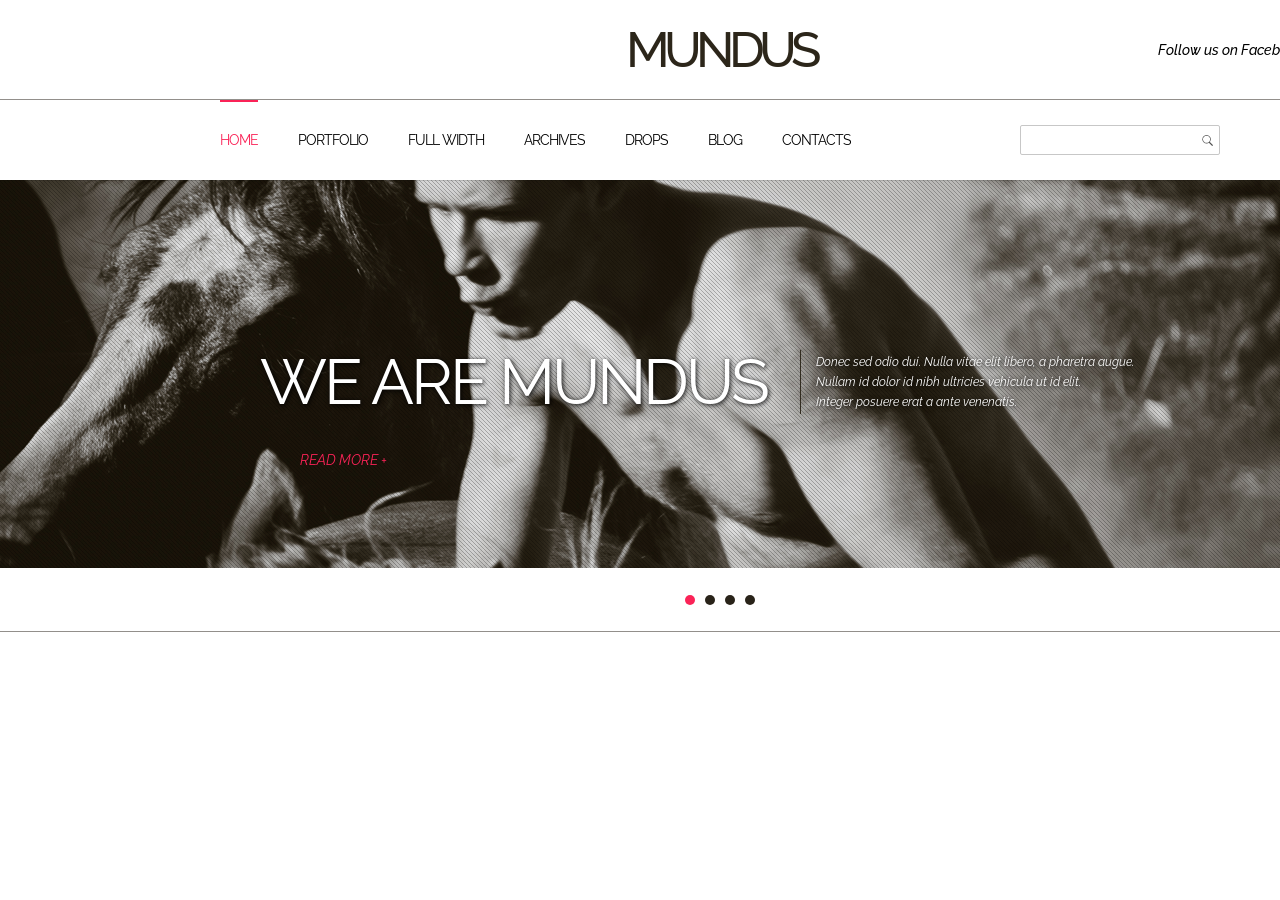
<file: webfront_2/index.html>
<!DOCTYPE html>
<html lang="en">
<head>
	<meta charset="UTF-8">
	<title>index</title>
	<link rel="stylesheet" type="text/css" href="style/index.css"></head>
	<link href='http://fonts.googleapis.com/css?family=Lato:300,400,700,300italic,400italic' rel='stylesheet' type='text/css'>
	<link href='http://fonts.googleapis.com/css?family=Raleway:400,300,700' rel='stylesheet' type='text/css'>
<body>
	<div class="container">
		<div class="top_banner">
			<div class="top_tittle">MUNDUS</div>
			<div class="top_follow">
				Follow us on
				<span class="top_link">Facebook</span>
				,
				<span class="top_link">Twitter</span>
				and
				<span class="top_link">Flickr</span>
			</div>
		</div>
		<div class="nav_banner">
			<ul class="nav_menu">
				<li style="color: rgba(250,35,87,1);">
					HOME
					<div class="nav_menu_boder_banner"></div>
					<div class="nav_submenu_banner"></div>
					<ul class="nav_submenu">
						<li>
							Lorem ipsum
							<div class="nav_subsubmenu_banner">
								<ul class="nav_subsubmenu">
									<li>Dusi Aute</li>
									<li>Reprehenderit</li>
									<li>Voluptate Velit</li>
								</ul>
							</div>
						</li>
						<li>Consect Adipisiciny</li>
						<li>Eiusmod Tempor</li>
					</ul>
					<div class="nav_submenu_delta"></div>
				</li>
				<li>
					PORTFOLIO
					<div class="nav_submenu_banner"></div>
					<ul class="nav_submenu">
						<li>
							Lorem ipsum
							<div class="nav_subsubmenu_banner">
								<ul class="nav_subsubmenu">
									<li>Dusi Aute</li>
									<li>Reprehenderit</li>
									<li>Voluptate Velit</li>
								</ul>
							</div>
						</li>
						<li>Consect Adipisiciny</li>
						<li>Eiusmod Tempor</li>
					</ul>
					<div class="nav_submenu_delta"></div>
				</li>
				<li>
					FULL WIDTH
					<div class="nav_submenu_banner"></div>
					<ul class="nav_submenu">
						<li>
							Lorem ipsum
							<div class="nav_subsubmenu_banner">
								<ul class="nav_subsubmenu">
									<li>Dusi Aute</li>
									<li>Reprehenderit</li>
									<li>Voluptate Velit</li>
								</ul>
							</div>
						</li>
						<li>Consect Adipisiciny</li>
						<li>Eiusmod Tempor</li>
					</ul>
					<div class="nav_submenu_delta"></div>
				</li>
				<li>
					ARCHIVES
					<div class="nav_submenu_banner"></div>
					<ul class="nav_submenu">
						<li>
							Lorem ipsum
							<div class="nav_subsubmenu_banner">
								<ul class="nav_subsubmenu">
									<li>Dusi Aute</li>
									<li>Reprehenderit</li>
									<li>Voluptate Velit</li>
								</ul>
							</div>
						</li>
						<li>Consect Adipisiciny</li>
						<li>Eiusmod Tempor</li>
					</ul>
					<div class="nav_submenu_delta"></div>
				</li>
				<li>
					DROPS
					<div class="nav_submenu_banner"></div>
					<ul class="nav_submenu">
						<li>
							Lorem ipsum
							<div class="nav_subsubmenu_banner">
								<ul class="nav_subsubmenu">
									<li>Dusi Aute</li>
									<li>Reprehenderit</li>
									<li>Voluptate Velit</li>
								</ul>
							</div>
						</li>
						<li>Consect Adipisiciny</li>
						<li>Eiusmod Tempor</li>
					</ul>
					<div class="nav_submenu_delta"></div>
				</li>
				<li>
					BLOG
					<div class="nav_submenu_banner"></div>
					<ul class="nav_submenu">
						<li>
							Lorem ipsum
							<div class="nav_subsubmenu_banner">
								<ul class="nav_subsubmenu">
									<li>Dusi Aute</li>
									<li>Reprehenderit</li>
									<li>Voluptate Velit</li>
								</ul>
							</div>
						</li>
						<li>Consect Adipisiciny</li>
						<li>Eiusmod Tempor</li>
					</ul>
					<div class="nav_submenu_delta"></div>
				</li>
				<li>
					CONTACTS
					<div class="nav_submenu_banner"></div>
					<ul class="nav_submenu">
						<li>
							Lorem ipsum
							<div class="nav_subsubmenu_banner">
								<ul class="nav_subsubmenu">
									<li>Dusi Aute</li>
									<li>Reprehenderit</li>
									<li>Voluptate Velit</li>
								</ul>
							</div>
						</li>
						<li>Consect Adipisiciny</li>
						<li>Eiusmod Tempor</li>
					</ul>
					<div class="nav_submenu_delta"></div>
				</li>
			</ul>
			<div class="nav_search">
				<input class="nav_search_input" type="text" name="search">
				<img class="nav_search_img" src="img/search.png"></div>
		</div>
		<div class="main_banner">
			<ul class="main_swing">
				<li>
					<img src="img/swing.png">
					<div class="swing_img_info_banner">
						<div class="swing_img_info_content">
							<div class="swing_img_info_tittle">WE ARE MUNDUS</div>
							<div class="swing_img_info_detail">
								Donec sed odio dui. Nulla vitae elit libero, a pharetra augue.
								<br>
								Nullam id dolor id nibh ultricies vehicula ut id elit.
								<br>Integer posuere erat a ante venenatis.</div>
							<div class="swing_img_info_readmore">READ MORE +</div>
						</div>
					</div>
				</li>
				<li>
					<img src="img/swing.png">
					<div class="swing_img_info_banner">
						<div class="swing_img_info_content">
							<div class="swing_img_info_tittle">WE ARE MUNDUS</div>
							<div class="swing_img_info_detail">
								Donec sed odio dui. Nulla vitae elit libero, a pharetra augue.
								<br>
								Nullam id dolor id nibh ultricies vehicula ut id elit.
								<br>Integer posuere erat a ante venenatis.</div>
							<div class="swing_img_info_readmore">READ MORE +</div>
						</div>
					</div>
				</li>
				<li>
					<img src="img/swing.png">
					<div class="swing_img_info_banner">
						<div class="swing_img_info_content">
							<div class="swing_img_info_tittle">WE ARE MUNDUS</div>
							<div class="swing_img_info_detail">
								Donec sed odio dui. Nulla vitae elit libero, a pharetra augue.
								<br>
								Nullam id dolor id nibh ultricies vehicula ut id elit.
								<br>Integer posuere erat a ante venenatis.</div>
							<div class="swing_img_info_readmore">READ MORE +</div>
						</div>
					</div>
				</li>
				<li>
					<img src="img/swing.png">
					<div class="swing_img_info_banner">
						<div class="swing_img_info_content">
							<div class="swing_img_info_tittle">WE ARE MUNDUS</div>
							<div class="swing_img_info_detail">
								Donec sed odio dui. Nulla vitae elit libero, a pharetra augue.
								<br>
								Nullam id dolor id nibh ultricies vehicula ut id elit.
								<br>Integer posuere erat a ante venenatis.</div>
							<div class="swing_img_info_readmore">READ MORE +</div>
						</div>
					</div>
				</li>
			</ul>
		</div>
		<div class="bottom_banner">
			<ul class="bottom_banner_swing_dot_list">
				<li dot="0"></li>
				<li dot="1"></li>
				<li dot="2"></li>
				<li dot="3"></li>
			</ul>
		</div>
	</div>
	<script src="script/index.js"></script>
</body>
</html>
</file>
<file: webfront_2/style/index.css>
html,
body,
div,
input,
ul,
li
{
    font-family: 'Raleway';
    font-size: 14px;

    box-sizing: border-box;
    margin: 0;
    padding: 0;
}
ul
{
    list-style: none;
}
input
{
    outline: none;
}
.top_banner,
.nav_banner,
.main_banner,
.bottom_banner
{
    position: relative;
}
.container
{
    width: 1440px;
    height: 620px;
    margin: 0 auto;

    background-color: rgba(255,255,255,1);
}
.top_banner
{
    width: 1440px;
    height: 100px;

    border-bottom: 1px solid #928f8b;
}
.top_tittle
{
    font-size: 50px;
    font-weight: 500;
    line-height: 100px;

    width: 260px;
    height: 100px;
    margin: 0 auto;

    text-align: center;
    letter-spacing: -6px;

    color: #2c261a;
}
.top_follow
{
    font-weight: 500;
    font-style: italic;
    line-height: 100px;

    position: absolute;
    top: 0;
    right: 0;

    width: 300px;

    text-align: center;
}
.top_link
{
    cursor: pointer;
    -webkit-transition: color .2s;
         -o-transition: color .2s;
            transition: color .2s;
}
.top_link:hover
{
    color: #cc2357;
}
.nav_banner
{
    width: 1440px;
    height: 80px;
    padding: 0 220px;
}
.nav_menu
{
    float: left;

    width: 770px;
    height: 80px;
}
.nav_menu_boder_banner
{
    position: absolute;
    top: 0;

    width: 100%;
    height: 2px;

    background-color: rgba(250,35,87,1);
}
.nav_menu_dot
{
    top: 15px;
    left: 50%;

    width: 5px;
    height: 5px;
    margin: 0 auto;

    -webkit-transition: background-color .3s;
         -o-transition: background-color .3s;
            transition: background-color .3s;

    border-radius: 50%;
    background-color: rgba(250,35,87,0);
}
ul.nav_menu > li
{
    font-size: 14px;
    line-height: 80px;

    position: relative;
    z-index: 1;

    float: left;

    height: 80px;
    margin-right: 40px;

    cursor: pointer;
    -webkit-transition: color .2s;
         -o-transition: color .2s;
            transition: color .2s;
    text-align: center;
    letter-spacing: 0;
    letter-spacing: -1px;
}
.nav_menu > li:hover
{
    color: rgba(250,35,87,1);
}
.nav_menu > li:hover .nav_submenu_banner
{
    top: 80px;

    width: 165px;
    height: 108px;

    background-color: rgba(19,15,7,1);
}
.nav_menu > li:hover .nav_submenu
{
    height: 108px;
    padding: 13px 0;
}
.nav_menu > li:hover .nav_submenu > li
{
    font-size: 12px;

    height: 28px;
}
.nav_menu > li:hover .nav_submenu_delta
{
    bottom: 0;

    border-right: 135px solid rgba(19,15,7,0);
    border-bottom: 20px solid rgba(19,15,7,1);
    border-left: 30px solid rgba(19,15,7,0);
}
.nav_menu > li:hover .nav_menu_dot
{
    background-color: rgba(250,35,87,1);
}
.nav_submenu_banner
{
    position: absolute;
    top: 0;
    left: -20px;

    width: 2px;
    height: 80px;

    -webkit-transition: height .3s,width .2s .1s,top .2s .3s,background-color .6s .3s;
         -o-transition: height .3s,width .2s .1s,top .2s .3s,background-color .6s .3s;
            transition: height .3s,width .2s .1s,top .2s .3s,background-color .6s .3s;

    background-color: rgba(19,15,7,0);
}
.nav_submenu_delta
{
    position: absolute;
    bottom: 0;
    left: -20px;

    width: 0;
    height: 0;

    -webkit-transition: all .3s .1s;
         -o-transition: all .3s .1s;
            transition: all .3s .1s;

    border-right: 0 solid rgba(19,15,7,0);
    border-bottom: 0 solid rgba(19,15,7,0);
    border-left: 0 solid rgba(19,15,7,0);
}
.nav_submenu
{
    position: absolute;
    left: -20px;

    width: 165px;
    height: 0;
    padding: 0;

    -webkit-transition: all .5s;
         -o-transition: all .5s;
            transition: all .5s;
}
.nav_submenu > li
{
    font-size: 12px;
    font-weight: 300;
    font-style: italic;
    line-height: 28px;

    z-index: 1;

    overflow: hidden;

    width: 165px;
    height: 0;
    padding-left: 20px;

    -webkit-user-select: none;
       -moz-user-select: none;
            user-select: none;
    text-align: left;

    color: rgba(255,255,255,1);
    border-left: 2px solid rgba(250,35,87,0);
}
.nav_submenu > li:nth-child(3)
{
    -webkit-transition: height .3s .8s,border .3s 0s,color .2s,font-size 1s .2s;
         -o-transition: height .3s .8s,border .3s 0s,color .2s,font-size 1s .2s;
            transition: height .3s .8s,border .3s 0s,color .2s,font-size 1s .2s;
}
.nav_submenu > li:nth-child(2)
{
    -webkit-transition: height .3s .5s,border .3s 0s,color .2s,font-size 1s .2s;
         -o-transition: height .3s .5s,border .3s 0s,color .2s,font-size 1s .2s;
            transition: height .3s .5s,border .3s 0s,color .2s,font-size 1s .2s;
}
.nav_submenu > li:nth-child(1)
{
    -webkit-transition: height .3s .2s,border .3s 0s,color .2s,font-size 1s .2s;
         -o-transition: height .3s .2s,border .3s 0s,color .2s,font-size 1s .2s;
            transition: height .3s .2s,border .3s 0s,color .2s,font-size 1s .2s;
}
.nav_submenu > li:hover
{
    overflow: visible;

    color: rgba(250,35,87,1);
    border-left: 2px solid rgba(250,35,87,1);
}
.nav_submenu > li:hover .nav_subsubmenu_banner
{
    width: 116px;
}
.nav_submenu > li:hover .nav_subsubmenu
{
    height: 108px;
    padding: 13px 0;
}
.nav_submenu > li:hover .nav_subsubmenu > li
{
    width: 116px;
    height: 28px;
}
.nav_subsubmenu_banner
{
    position: absolute;
    z-index: -1;
    top: 0;
    left: 100%;

    width: 0;
    height: 108px;

    -webkit-transition: all .3s;
         -o-transition: all .3s;
            transition: all .3s;

    background-color: rgba(19,15,7,1);
}
.nav_subsubmenu
{
    position: absolute;

    width: 116px;
    height: 0;
    padding: 0;

    -webkit-transition: all .5s;
         -o-transition: all .5s;
            transition: all .5s;
}
.nav_subsubmenu > li
{
    font-size: 10px;

    overflow: hidden;

    width: 0;
    height: 0;
    height: 0;
    padding-left: 10px;

    -webkit-transition: all .2s;
         -o-transition: all .2s;
            transition: all .2s;

    color: rgba(255,255,255,1);
    border-left: 2px solid rgba(41,36,26,1);
}
.nav_subsubmenu > li:nth-child(3)
{
    -webkit-transition: width .3s .5s,height .3s .5s,color .2s,border-left .2s;
         -o-transition: width .3s .5s,height .3s .5s,color .2s,border-left .2s;
            transition: width .3s .5s,height .3s .5s,color .2s,border-left .2s;
}
.nav_subsubmenu > li:nth-child(2)
{
    -webkit-transition: width .3s.2s,height .3s .2s,color .2s,border-left .2s;
         -o-transition: width .3s.2s,height .3s .2s,color .2s,border-left .2s;
            transition: width .3s.2s,height .3s .2s,color .2s,border-left .2s;
}
.nav_subsubmenu > li:nth-child(1)
{
    -webkit-transition: width .3s,height.3s,color .2s,border-left .2s;
         -o-transition: width .3s,height.3s,color .2s,border-left .2s;
            transition: width .3s,height.3s,color .2s,border-left .2s;
}
.nav_subsubmenu > li:hover
{
    color: rgba(250,35,87,1);
    border-left: 2px solid rgba(250,35,87,1);
}
.nav_search
{
    position: relative;

    float: right;

    width: 200px;
    height: 80px;
    padding: 25px 0;
}
.nav_search_input
{
    width: 200px;
    height: 30px;
    padding: 0 10px;

    -webkit-transition: box-shadow,border .4s;
         -o-transition: box-shadow,border .4s;
            transition: box-shadow,border .4s;

    border: 1px solid #c7c7c7;
    border-radius: 2px;
}
.nav_search_input:focus
{
    border: 1px solid rgba(250,35,87,.1);
    box-shadow: 0 0 3px 1px rgba(250,35,87,.7);
}
img.nav_search_img
{
    position: relative;
    top: -22px;
    right: -180px;

    cursor: pointer;
}
.main_banner
{
    z-index: 0;

    overflow: hidden;

    width: 1440px;
    height: 388px;

}
ul.main_swing
{
    position: relative;
    right: 0;

    width: 5760px;
    height: 388px;

    -webkit-transition: right 1.5s;
         -o-transition: right 1.5s;
            transition: right 1.5s;
}
.main_swing > li
{
    position: relative;

    float: left;

    width: 1440px;
    height: 388px;
}
.swing_img_info_banner
{
    position: absolute;
    top: 170px;

    width: 1440px;
    height: 64px;
}
.swing_img_info_content
{
    width: 940px;
    height: 64px;
    margin: 0 auto;
}
.swing_img_info_tittle
{
    font-size: 64px;
    line-height: 64px;

    float: left;

    width: 550px;
    height: 64px;
    padding-left: 10px;

    letter-spacing: -3px;
    position: relative;
    overflow: hidden;
    right: 100px;
    color: rgba(255,255,255,0);
    text-shadow: 1px 1px 5px rgba(0,0,0,0);
    -webkit-transition: all .8s ease;
    -o-transition: all .8s ease;
    transition: all .8s ease;
}
.swing_img_info_detail
{
    font-size: 12px;
    font-style: italic;
    line-height: 20px;

    float: right;
    position: relative;
    left: 100px;
    width: 390px;
    height: 64px;
    padding: 2px 0 2px 15px;

    color: rgba(255,255,255,0);
    border-left: 1px solid rgba(50,44,32,0);
    text-shadow: 1px 1px 5px rgba(0,0,0,0);

    -webkit-transition: all .8s ease;
    -o-transition: all .8s ease;
    transition: all .8s ease;
}
.swing_img_info_readmore
{
	width: 100px;
	height: 20px;
	line-height: 20px;
	position: absolute;
	top: 100px;
	left: 200px;
	color: rgba(250,35,87,0);
	font-style: italic;
    -webkit-transition: all .8s ease;
    -o-transition: all .8s ease;
    transition: all .8s ease;
}
.bottom_banner
{
	height: 64px;
	width: 1440px;
	border-bottom: 1px solid #928f8b;
	padding: 27px 0;
}
.bottom_banner_swing_dot_list
{
	width: 1440px;
	height: 10px;
	padding: 0 685px;
}
.bottom_banner_swing_dot_list > li
{
	background-color: rgba(41,35,25,1);
	width: 10px;
	height: 10px;
	float: left;
	border-radius: 50%;
	cursor: pointer;
	margin-left: 10px;
	-webkit-transition: all .3s;
	-o-transition: all .3s;
	transition: all .3s;
}
.bottom_banner_swing_dot_list > li:nth-child(1)
{
	margin-left: 0;
}
</file>
